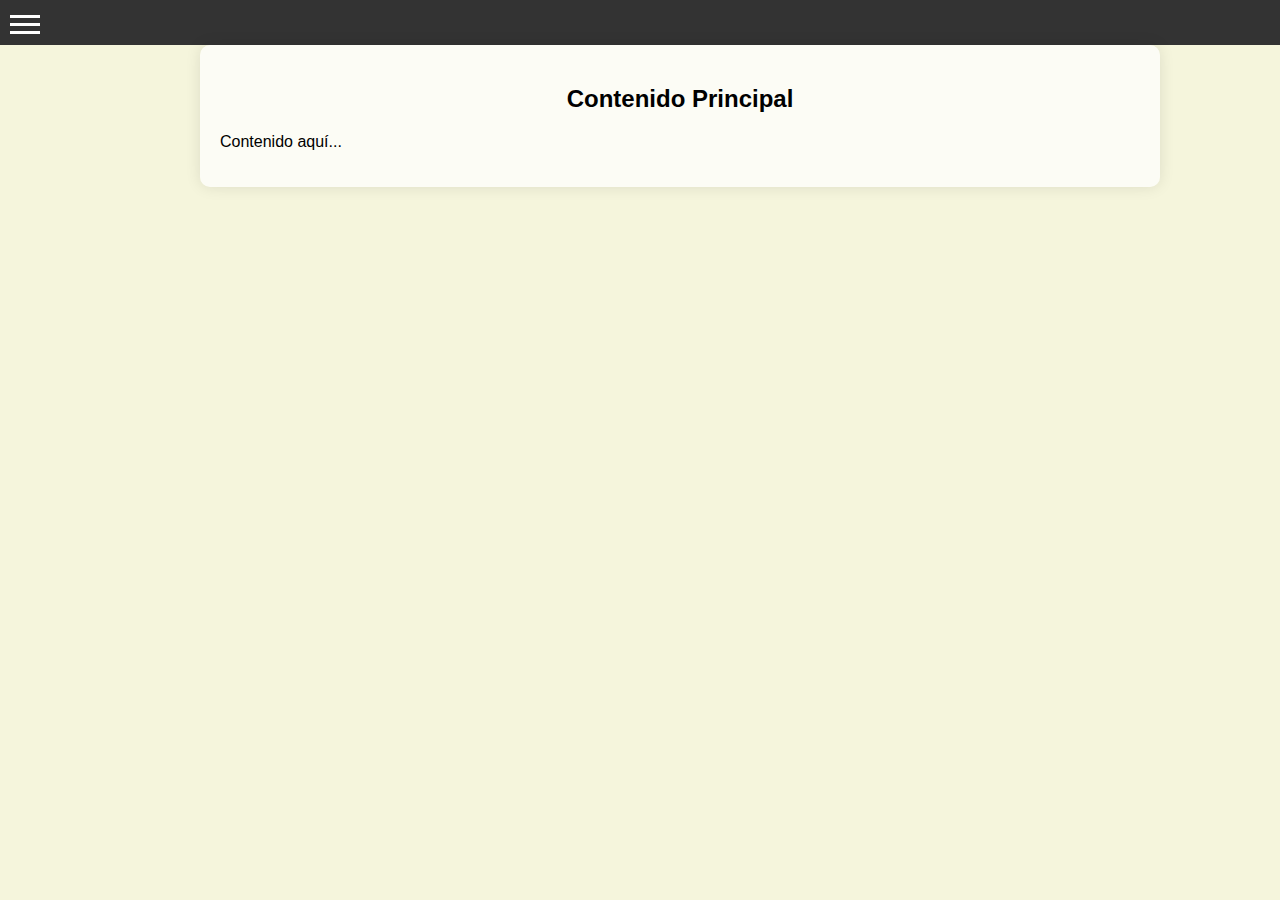
<file: T01U2/index.html>
<!DOCTYPE html>
<html lang="en">
<head>
    <meta charset="UTF-8">
    <meta name="viewport" content="width=device-width, initial-scale=1.0">
    <title>Menú Hamburguesa - Glassmorphism</title>
    <link rel="stylesheet" href="style.css">
    <script>
        window.addEventListener('DOMContentLoaded', (event) => {
            document.addEventListener('click', function(event) {
                var sidebar = document.getElementById("sidebar");
                var hamburger = document.querySelector('.hamburger');
                if (!sidebar.contains(event.target) && !hamburger.contains(event.target) && sidebar.classList.contains('active')) {
                    sidebar.classList.remove('active');
                }
            });
        });

        function toggleSidebar() {
            var sidebar = document.getElementById("sidebar");
            sidebar.classList.toggle("active");
        }

        function showGreeting() {
            var content = document.getElementById("content");
            content.innerHTML = `
                <h2>Bienvenido</h2>
                <button class="glass-button" onclick="showWelcomeMessage()">Saludo</button>
            `;
        }

        function showWelcomeMessage() {
            var content = document.getElementById("content");
            content.innerHTML = "<h2>¡Bienvenido!</h2><p>Gracias por visitar nuestra página.</p>";
        }

        function showForm() {
            var content = document.getElementById("content");
            content.innerHTML = `
                <h2>Formulario</h2>
                <form>
                    <label for="nombre">Nombre:</label>
                    <input type="text" id="nombre" name="nombre" required><br>
                    <label for="apellido">Apellido:</label>
                    <input type="text" id="apellido" name="apellido" required><br>
                    <label for="correo">Correo:</label>
                    <input type="email" id="correo" placeholder="example@email.com"  name="correo" required><br>
                    <input type="submit" value="Enviar" class="glass-button">
                </form>
            `;
        }
    </script>
</head>
<body>
    <div class="navbar">
        <div class="hamburger" onclick="toggleSidebar()">
            <div class="line"></div>
            <div class="line"></div>
            <div class="line"></div>
        </div>
    </div>
    <div class="sidebar" id="sidebar">
        <h2>Menú</h2>
        <ul>
            <li><a href="#" onclick="showGreeting()">Inicio</a></li>
            <li><a href="#" onclick="showForm()">Formulario</a></li>
        </ul>
    </div>
    <div class="content" id="content">
        <h2>Contenido Principal</h2>
        <p>Contenido aquí...</p>
    </div>
</body>
</html>
</file>
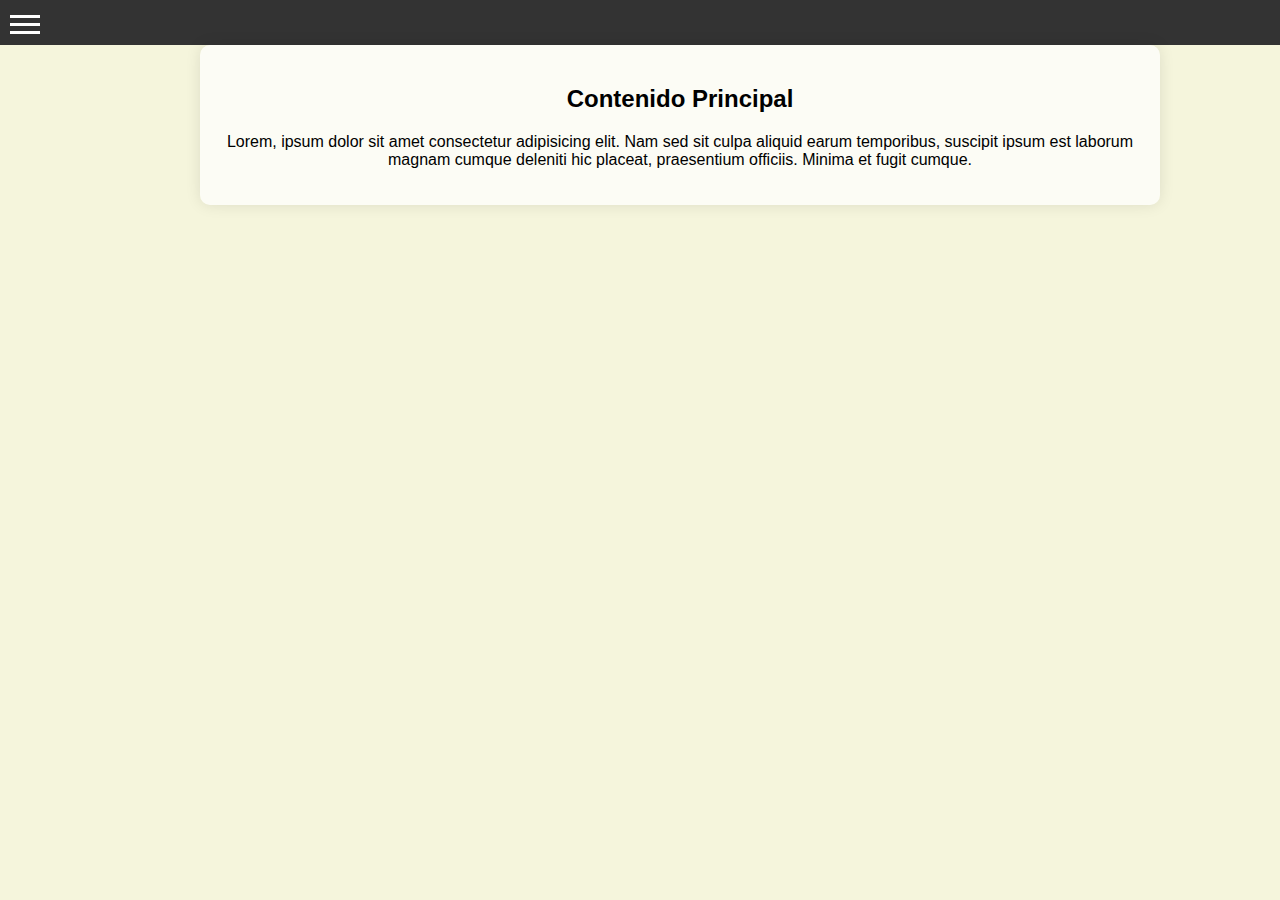
<file: T02UII/index.html>
<!DOCTYPE html>
<html lang="en">
<head>
    <meta charset="UTF-8">
    <meta name="viewport" content="width=device-width, initial-scale=1.0">
    <title>Menú Hamburguesa - Glassmorphism</title>
    <link rel="stylesheet" href="styles/style.css">
</head>
<body>
    <div class="navbar">
        <div class="hamburger" onclick="toggleSidebar()">
            <div class="line"></div>
            <div class="line"></div>
            <div class="line"></div>
        </div>
    </div>
    <div class="sidebar" id="sidebar">
        <h2>Menú</h2>
        <ul>
            <li><a href="#" onclick="showGreeting()">Inicio</a></li>
            <li><a href="#" onclick="showForm()">Formulario</a></li>
        </ul>
    </div>
    <div class="content" id="content">
        <h2>Contenido Principal</h2>
        <p>Lorem, ipsum dolor sit amet consectetur adipisicing elit. 
            Nam sed sit culpa aliquid earum temporibus, suscipit ipsum est laborum magnam cumque deleniti hic placeat, praesentium officiis. Minima et fugit cumque.</p>
    </div>

    <div class="grid-container" id="grid-container" style="display: none;">
        <h2 id="grid-heading">Registros</h2>
        <table id="grid">
            <thead>
                <tr>
                    <th>Nombres</th>
                    <th>Apellidos</th>
                    <th>Correo</th>
                    <th>Opciones</th>
                </tr>
            </thead>
            <tbody id="grid-body">
                <!-- Aquí se mostrarán los registros de cada Usuario -->
            </tbody>
        </table>
    </div>

    <script>
        // Arreglo para almacenar los registros
        var registros = [];

        // Función para agregar un nuevo registro
        function agregarRegistro() 
        {
            var nombre = document.getElementById("nombre").value, apellido = document.getElementById("apellido").value, correo = document.getElementById("correo").value, nuevoRegistro = { nombres: nombre, apellidos: apellido, correo: correo };
            registros.push(nuevoRegistro);
            actualizarTabla();
            // Limpiar los campos después de agregar el registro
            document.getElementById("nombre").value = "";
            document.getElementById("apellido").value = "";
            document.getElementById("correo").value = "";

            // Mostrar la tabla de registros si hay al menos un registro
            var gridContainer = document.getElementById("grid-container"), gridHeading = document.getElementById("grid-heading");
            
            if (registros.length > 0) {
                gridContainer.style.display = "block";
                gridHeading.style.display = "block";
            }
        }

        // Función para eliminar un registro por índice
        function eliminarRegistro(index) 
        {
            registros.splice(index, 1);
            actualizarTabla();

            // Ocultar la tabla de registros si ya no hay registros
            var gridContainer = document.getElementById("grid-container"), gridHeading = document.getElementById("grid-heading");
            if (registros.length === 0) {
                gridContainer.style.display = "none";
                gridHeading.style.display = "none";
            }
        }

        // Función para actualizar la tabla con los registros actuales
        function actualizarTabla() 
        {
            var gridBody = document.getElementById("grid-body");
            gridBody.innerHTML = "";

            registros.forEach(function(registro, index) {
                var newRow = document.createElement("tr");
                newRow.innerHTML = `
                    <td>${registro.nombres}</td>
                    <td>${registro.apellidos}</td>
                    <td>${registro.correo}</td>
                    <td><button onclick="eliminarRegistro(${index})">Borrar</button></td>`;
                gridBody.appendChild(newRow);
            });
        }

        // Funciones para mostrar y ocultar la barra lateral
        function toggleSidebar() {
            var sidebar = document.getElementById("sidebar");
            sidebar.classList.toggle("active");
        }

        function showGreeting() {
            var content = document.getElementById("content");
            content.innerHTML = `
                <h2>Hola :D</h2>
                <button class="glass-button" onclick="showWelcomeMessage()">Saludo</button>
            `;
        }

        function showWelcomeMessage() {
            var content = document.getElementById("content");
            content.innerHTML = "<h2>¡Bienvenido!</h2><p>Gracias por visitar nuestra página.</p>";
        }

        function showForm() {
            var content = document.getElementById("content");
            content.innerHTML = `
                <h2>Formulario</h2>
                <form>
                    <label for="nombre">Nombre:</label>
                    <input type="text" id="nombre" name="nombre" required><br>
                    <label for="apellido">Apellido:</label>
                    <input type="text" id="apellido" name="apellido" required><br>
                    <label for="correo">Correo:</label>
                    <input type="email" id="correo" placeholder="example@email.com"  name="correo" required><br>
                    <input type="button" value="Enviar" class="glass-button" onclick="agregarRegistro()">
                </form>
            `;
        }
    </script>
</body>
</html>
</file>
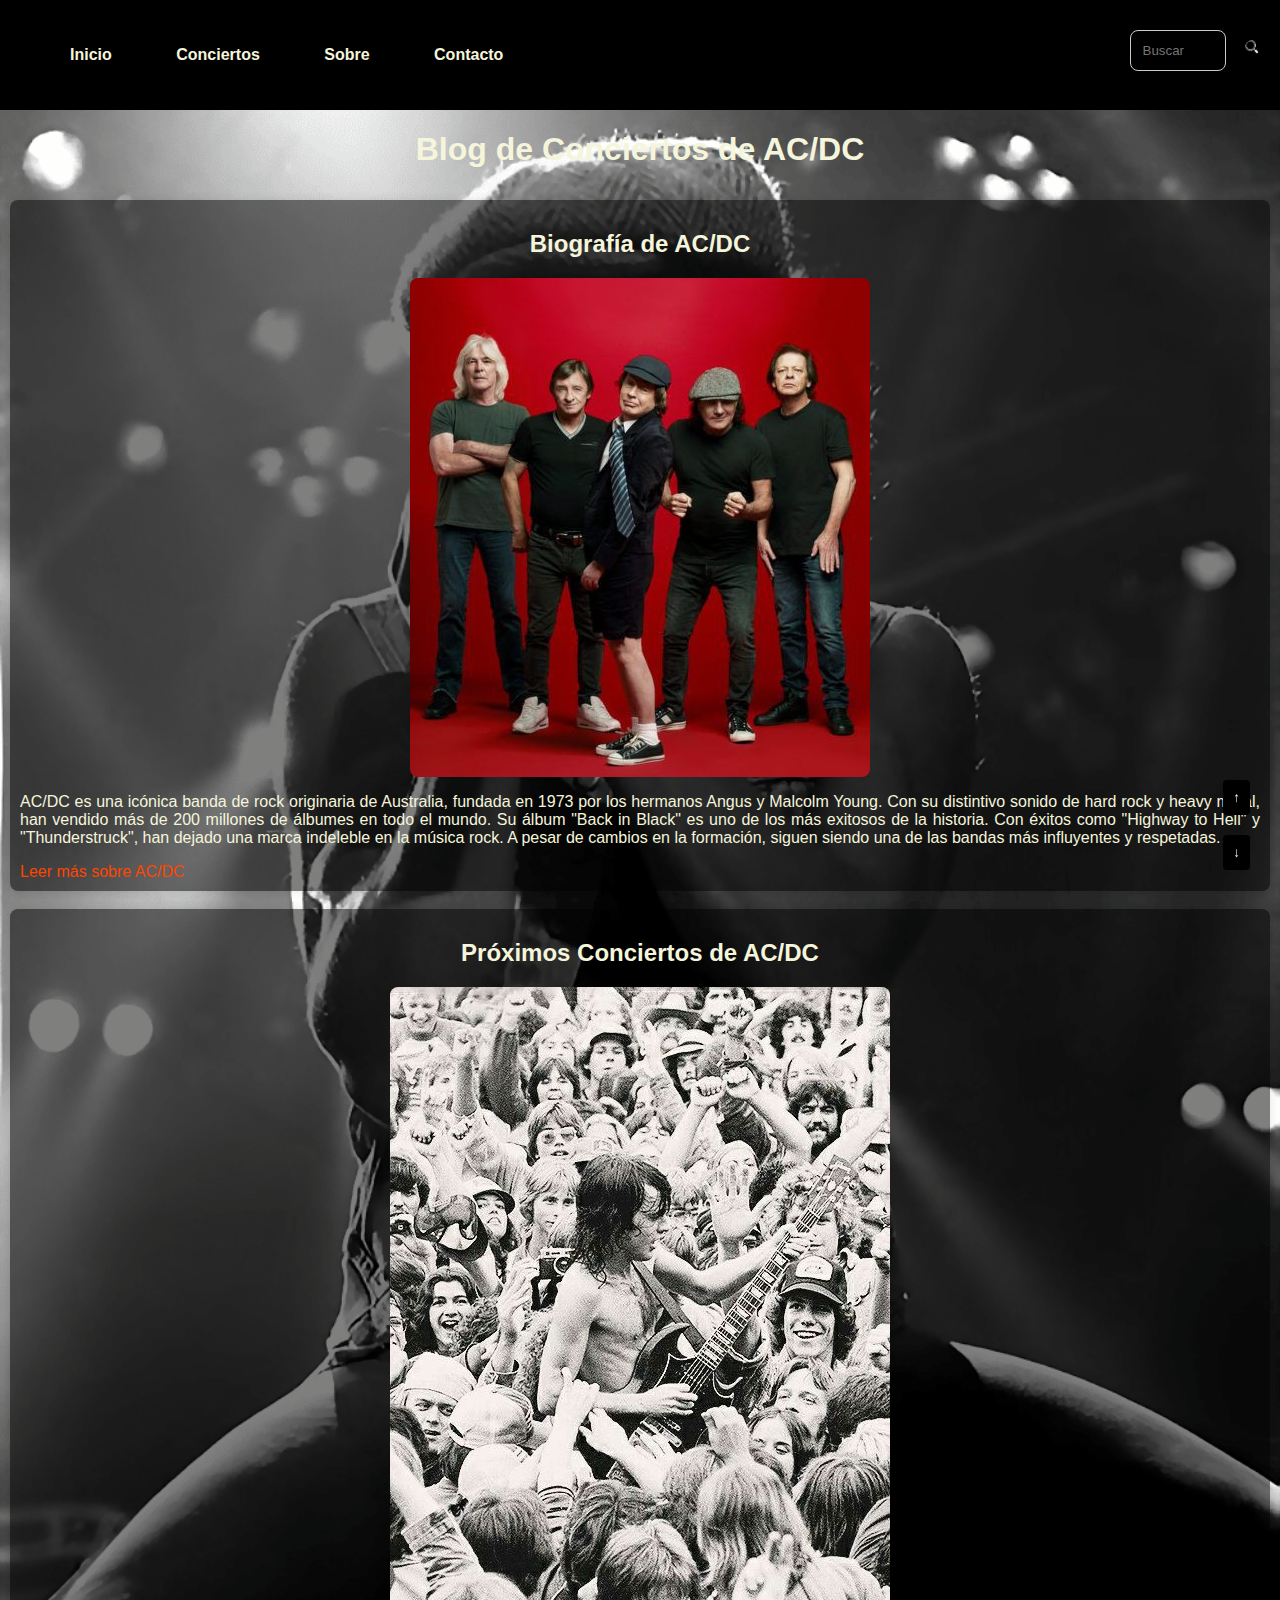
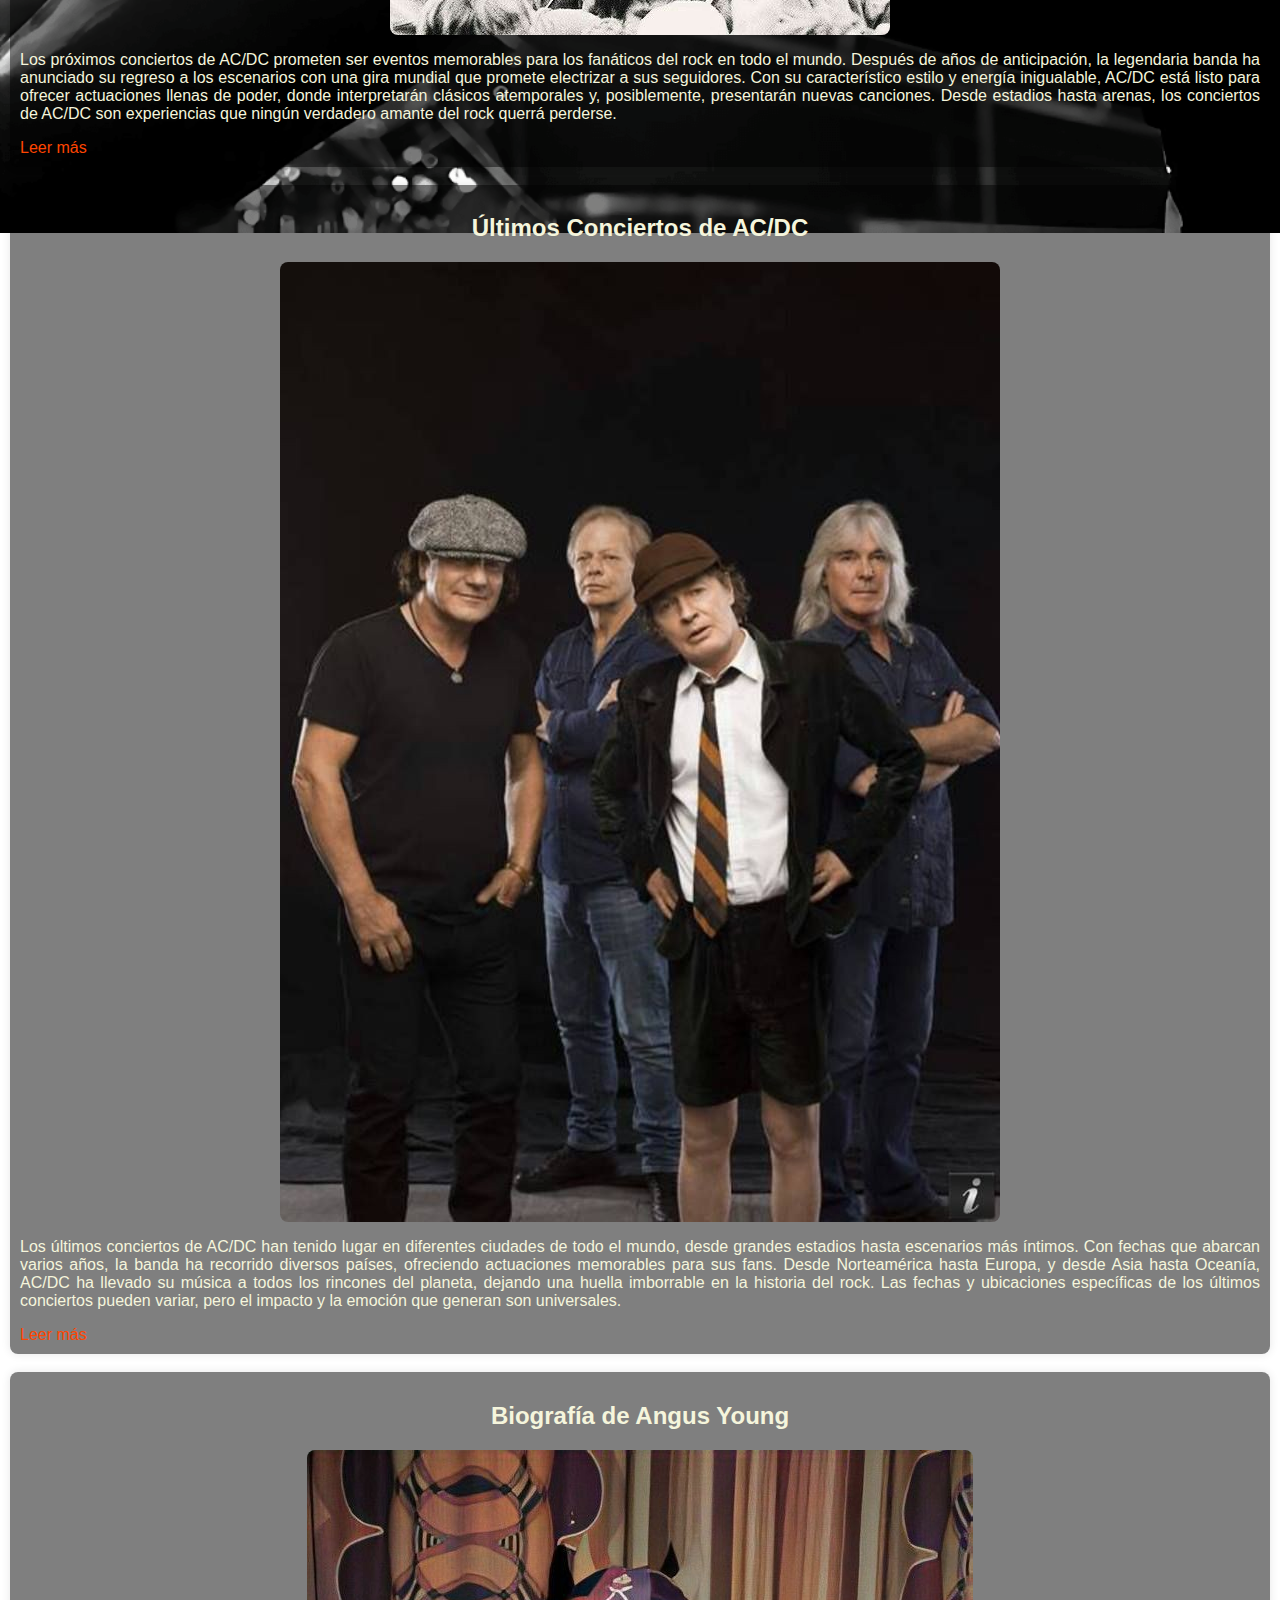
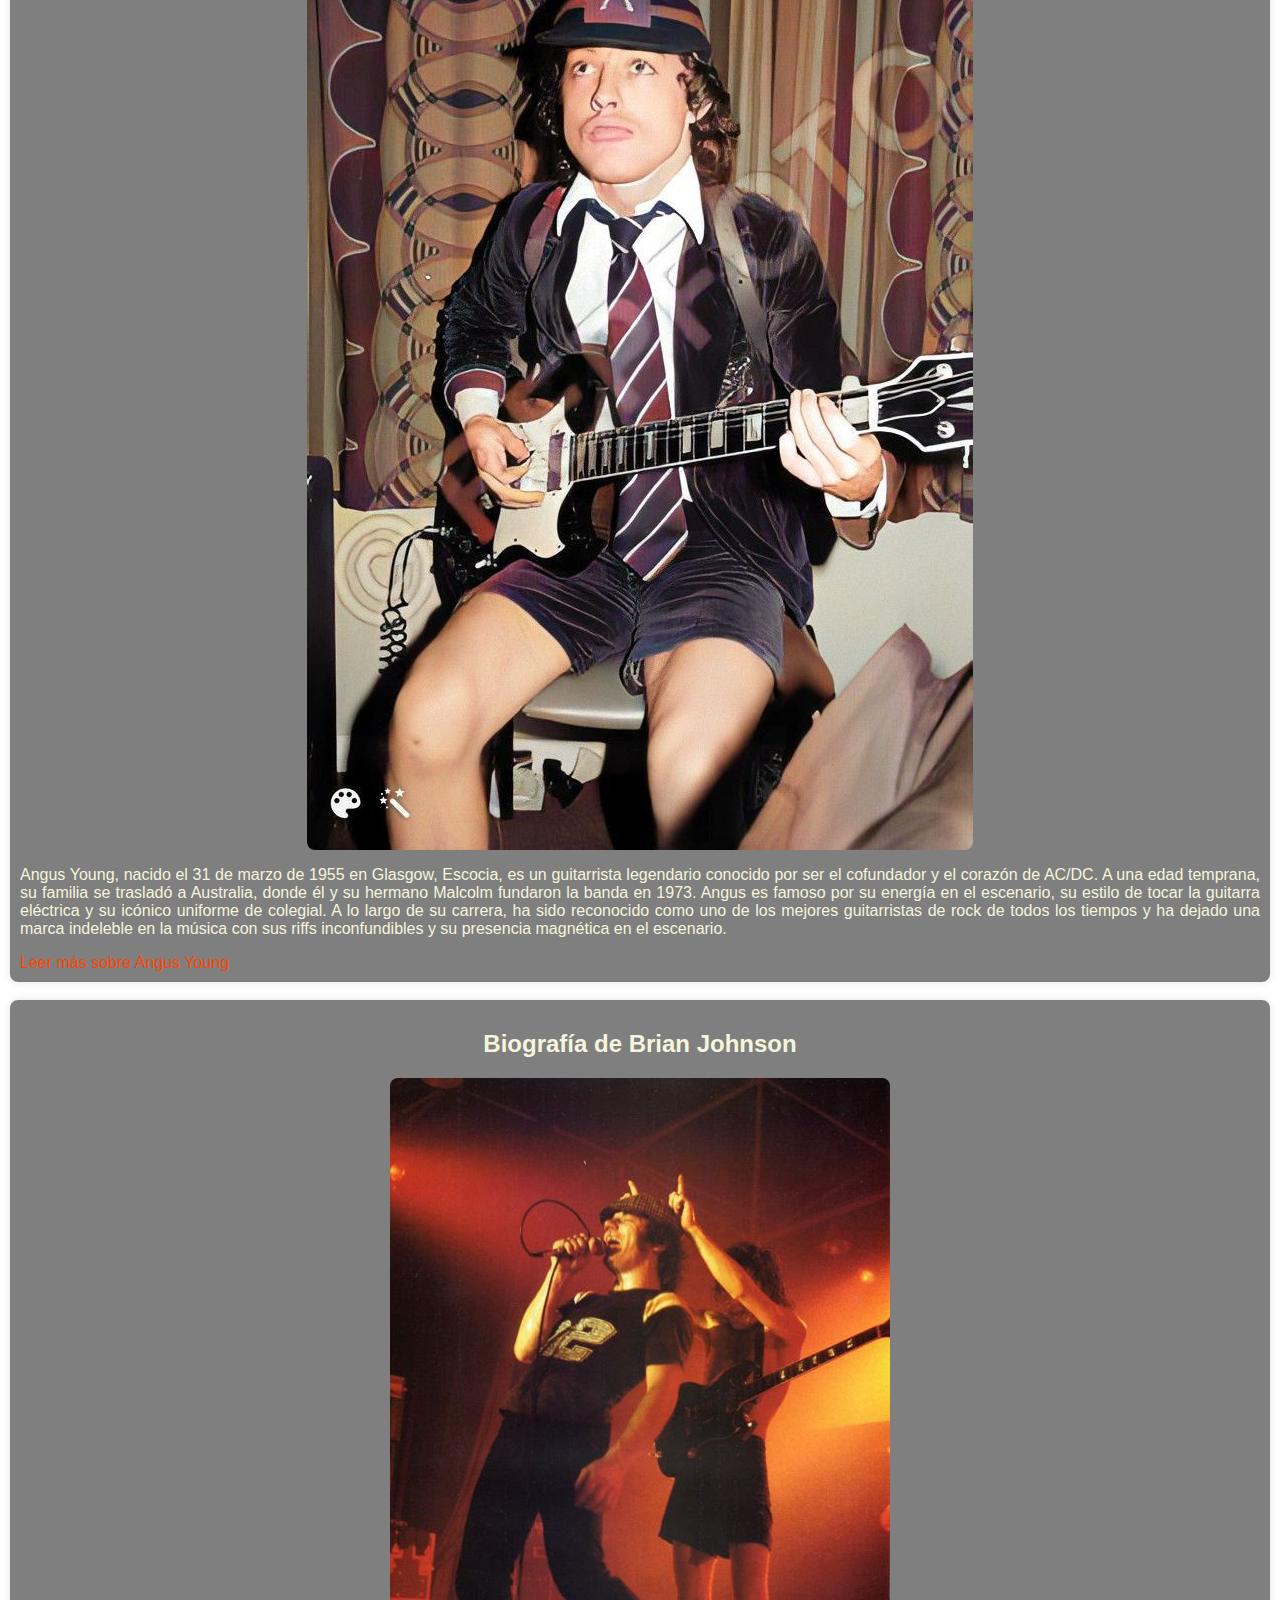
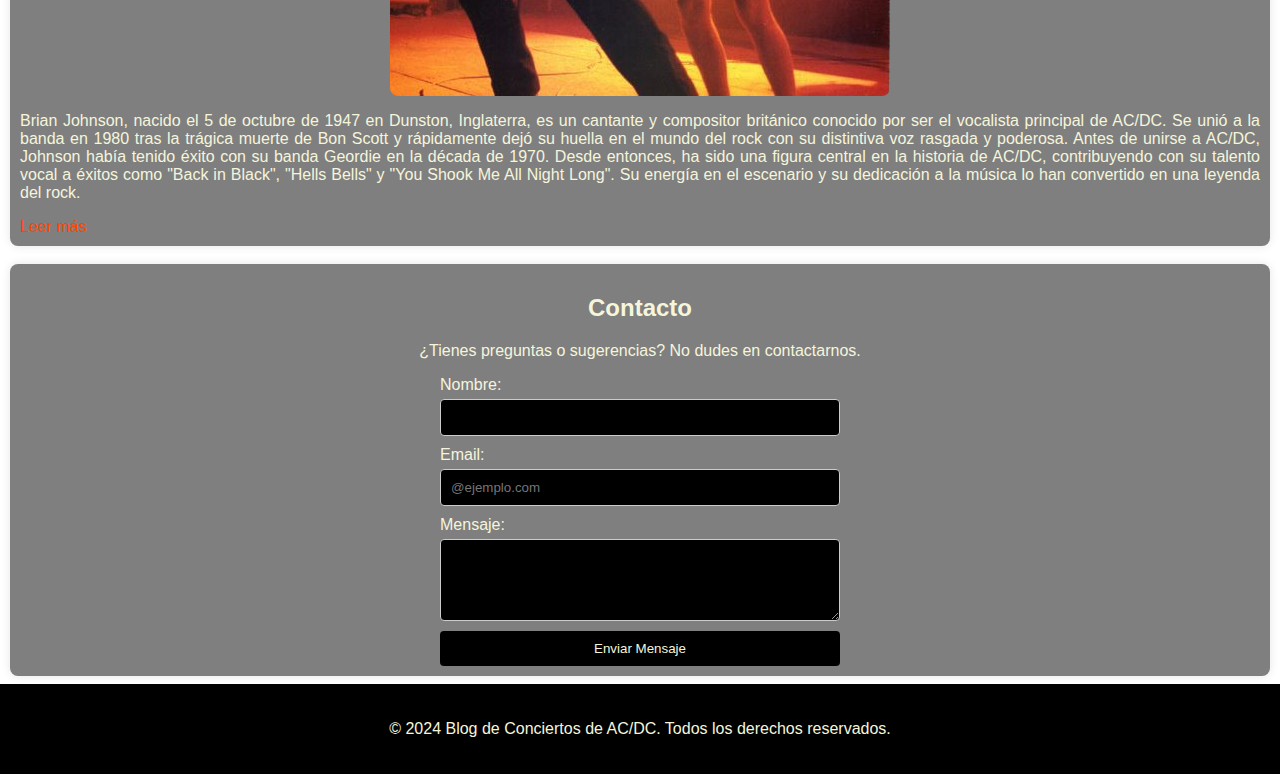
<file: T03UI/index.html>
<!DOCTYPE html>
<html lang="en">
<head>
  <meta http-equiv="X-UA-Compatible" content="IE=edge">
  <meta name="viewport" content="width=device-width, initial-scale=1.0">
  <meta charset="UTF-8">
  <meta name="autor" content="Ricardo Alvarez">
  <meta name="contenido" content=" T03U1: Blog de Conciertos de AC/DC">
  <title>Blog de Conciertos de AC/DC</title>
  <link rel="stylesheet" type="text/css" href="styles/style.css">
  <link rel="icon" href="styles/icon.jpg">
</head>
<body>
<header>
  <!--MENU DEL BLOG-->
  <nav class="menu">   
        <ul>          
          <li><a href="#">Inicio</a></li>
          <li><a href="#">Conciertos</a></li>
          <li><a href="#">Sobre</a></li>
          <li><a href="#">Contacto</a></li>
        </ul>
        <div>
          <input type="text" id="search" placeholder="Buscar">
          <button id="search-icon"><img src="images/searchIcon.jpg" alt="search"</button>
        </div>
  </nav>
</header>
  <div>
    <h1>Blog de Conciertos de AC/DC</h1>
  </div>
  <!--Secciones del blog con el contenido-->
  <section>
    <h2>Biografía de AC/DC</h2>
    <img class="mediaImg" src="images/ACDC1.jpg" alt="AC/DC">
    <p>
      AC/DC es una icónica banda de rock originaria de Australia, fundada en 1973 por los hermanos Angus y Malcolm Young. Con su distintivo sonido de hard rock y heavy metal, han vendido más de 
      200 millones de álbumes en todo el mundo. Su álbum "Back in Black" es uno de los más exitosos de la historia. Con éxitos como "Highway to Hell" y "Thunderstruck", han dejado una marca indeleble en la música rock. A pesar de cambios en la formación, siguen siendo una de las bandas más influyentes y respetadas.
    </p>
    <a href="https://www.fnac.es/AC-DC/ia1616/biografia">Leer más sobre AC/DC</a>
  </section>
  
  <section>
    <h2>Próximos Conciertos de AC/DC</h2>
    <img class="mediaImg" src="images/ACDC2.jpg" alt="AC/DC">
    <p>
      Los próximos conciertos de AC/DC prometen ser eventos memorables para los fanáticos del rock en todo el mundo. Después de años de anticipación, la legendaria banda ha anunciado su regreso a los escenarios 
      con una gira mundial que promete electrizar a sus seguidores. Con su característico estilo y energía inigualable, AC/DC está listo para ofrecer actuaciones llenas de poder, donde interpretarán clásicos atemporales y, posiblemente, presentarán nuevas canciones. Desde estadios hasta arenas, los conciertos de AC/DC son experiencias que ningún verdadero amante del rock querrá perderse.
    </p>
    <a href="https://www.google.com/amp/s/amp.elmundo.es/cultura/2024/02/12/65c9e51afdddff3a518b45a5.html">Leer más</a>
  </section>
  
  <section>
    <article>
      <h2>Últimos Conciertos de AC/DC</h2>
      <img class="mediaImg" src="images/ACDC3.jpg" alt="AC/DC">
      <p>
        Los últimos conciertos de AC/DC han tenido lugar en diferentes ciudades de todo el mundo, desde grandes estadios hasta escenarios más íntimos. Con fechas que abarcan varios años, la banda ha recorrido diversos países, ofreciendo actuaciones memorables para sus fans. Desde Norteamérica hasta Europa, y desde Asia hasta Oceanía, 
        AC/DC ha llevado su música a todos los rincones del planeta, dejando una huella imborrable en la historia del rock. Las fechas y ubicaciones específicas de los últimos conciertos pueden variar, pero el impacto y la emoción que generan son universales.
      </p>
      <a href="https://mariskalrock.com/actualidad/cinco-grandes-diferencias-entre-el-ultimo-concierto-de-ac-dc-en-espana-y-el-que-ofreceran-en-mayo-en-la-misma-ciudad/">Leer más</a>
    </article>
  </section>
  
  <section>
    <article>
      <h2>Biografía de Angus Young</h2>
      <img class="mediaImg" src="images/Angus Young.jpg" alt="Angus Young">
      <p>
        Angus Young, nacido el 31 de marzo de 1955 en Glasgow, Escocia, es un guitarrista legendario conocido por ser el cofundador y el corazón de AC/DC. A una edad temprana, su familia se trasladó a Australia, donde él y su hermano Malcolm fundaron la banda en 1973. 
        Angus es famoso por su energía en el escenario, su estilo de tocar la guitarra eléctrica y su icónico uniforme de colegial. A lo largo de su carrera, ha sido reconocido como uno de los mejores guitarristas de rock de todos los tiempos y ha dejado una marca indeleble en la música con sus riffs inconfundibles y su presencia magnética en el escenario.
      </p>
      <a href="https://www.aitorepasguitar.com/angus-young/#:~:text=Conclusi%C3%B3n-,Biograf%C3%ADa%20de%20Angus%20Young,guitarrista%20solista%20de%20la%20banda.">Leer más sobre Angus Young</a>
    </article>
  </section>
  
  <section>
    <article>
      <h2>Biografía de Brian Johnson</h2>
      <img class="mediaImg" src="images/Brian Johnson.jpg" alt="Brian Johnson">
      <p>
        Brian Johnson, nacido el 5 de octubre de 1947 en Dunston, Inglaterra, es un cantante y compositor británico conocido por ser el vocalista principal de AC/DC. Se unió a la banda en 1980 tras la trágica muerte de Bon Scott y rápidamente dejó su huella en el mundo del rock con su distintiva voz rasgada y poderosa. Antes de unirse a AC/DC, 
        Johnson había tenido éxito con su banda Geordie en la década de 1970. Desde entonces, ha sido una figura central en la historia de AC/DC, contribuyendo con su talento vocal a éxitos como "Back in Black", "Hells Bells" y "You Shook Me All Night Long". Su energía en el escenario y su dedicación a la música lo han convertido en una leyenda del rock.
      </p>
      <a href="link_a_biografia_completa">Leer más</a>
    </article>
  </section>

  <!--Formulario de preguntas y sugerencias-->
  <section>
    <h2>Contacto</h2>
    <p class="Pform">¿Tienes preguntas o sugerencias? No dudes en contactarnos.</p>
    <form>
      <label for="name">Nombre:</label>
      <input type="text" id="name" name="name" required>

      <label for="email">Email:</label>
      <input type="email" id="email" placeholder="@ejemplo.com" name="email" required>

      <label for="message">Mensaje:</label>
      <textarea id="message" name="message" rows="4" required></textarea>

      <button type="submit">Enviar Mensaje</button>
    </form>
  </section>
  <!-- Botones de Scroll -->
  <div class="scroll-buttons">
    <button onclick="scrollToTop()">↑</button>
    <button onclick="scrollToBottom()">↓</button>
  </div>

  <script>
    function scrollToTop() {
      window.scrollTo({ top: 0, behavior: 'smooth' });
    }

    function scrollToBottom() {
      window.scrollTo({ top: document.body.scrollHeight, behavior: 'smooth' });
    }
  </script>

<footer>
  <div>
    <p class="ftp">&copy; 2024 Blog de Conciertos de AC/DC. Todos los derechos reservados.</p>
  </div>
</footer>
</body>
</html>
</file>
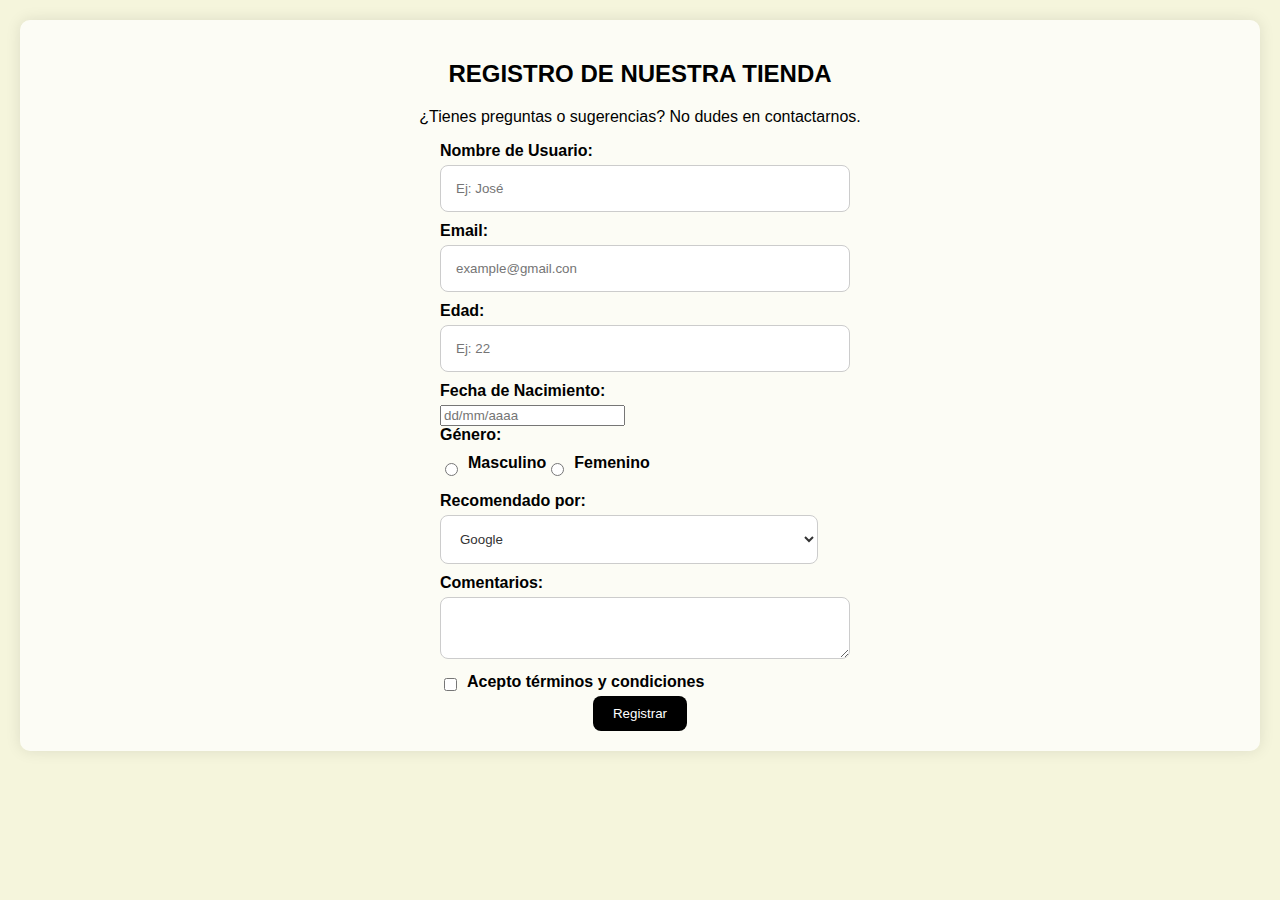
<file: T04U1/index.html>
<!DOCTYPE html>
<html lang="en">
<head>
   <meta http-equiv="X-UA-Compatible" content="IE=edge">
   <meta name="viewport" content="width=device-width, initial-scale=1.0">
   <meta charset="UTF-8">
   <meta name="author" content="Ricardo Alvarez">
   <meta name="description" content="T04U1: Registro en nuestra Tienda">
   <title>Registro de nuestra Tienda</title>
   <link rel="stylesheet" type="text/css" href="styles/style.css">
   <link rel="icon" href="images/Icon.jpg">
</head>
<body>
    <section>
        <h2>REGISTRO DE NUESTRA TIENDA</h2>
        <p>¿Tienes preguntas o sugerencias? No dudes en contactarnos.</p>
        <form>
            <label for="name">Nombre de Usuario:</label>
            <input type="text" id="name" placeholder="Ej: José" name="name" required>

            <label for="email">Email:</label>
            <input type="email" id="email" placeholder="example@gmail.con" name="email" required>
            
            <label for="age">Edad:</label>
            <input type="text" id="age" placeholder="Ej: 22" name="age" required>
            
            <label for="Fecha">Fecha de Nacimiento:</label>
            <input type="date-time" id="Fecha" placeholder="dd/mm/aaaa" name="Fecha" required>
            
            <div class="radio-group">
                <label>Género:</label>
                <div class="gender-inputs">
                    <input type="radio" id="masculino" name="Genero" required>
                    <label for="masculino">Masculino</label>
                    <input type="radio" id="femenino" name="Genero" required>
                    <label for="femenino">Femenino</label>
                </div>
            </div>
            
            <label for="Recomendado">Recomendado por:</label>   
            <select id="Recomendado" name="Recomendado">
                <option value="Google">Google</option>
                <option value="Microsoft">Microsoft</option>
                <option value="Udemy">Udemy</option>
            </select>
            
            <label for="message">Comentarios:</label>
            <textarea id="message" name="message" required></textarea>
            
            <div class="checkbox-button-wrapper">
                <input type="checkbox" id="terms" name="terms" required>
                <label for="terms">Acepto términos y condiciones</label>
            </div>
       
            <button type="submit">Registrar</button>
        </form>
    </section>  
</body>
</html>
</file>
<file: T01U2/style.css>
body {
    margin: 0;
    padding: 0;
    font-family: Arial, sans-serif;
    background-color: beige;
}

.navbar {
    background-color: #333;
    padding: 10px;
}

h1{
    text-align: center;
}

h2{
    text-align: center;
}

.hamburger {
    width: 30px;
    height: 20px;
    cursor: pointer;
}

.line {
    width: 100%;
    height: 3px;
    background-color: #fff;
    margin: 5px 0;
}

.sidebar {
    height: 100%;
    width: 0;
    position: fixed;
    top: 0;
    left: 0;
    background-color: #333;
    overflow-x: hidden;
    transition: 0.5s;
}

.sidebar.active {
    width: 200px;
}

.sidebar h2 {
    color: #fff;
    text-align: center;
}

.sidebar ul {
    list-style-type: none;
    padding: 0;
}

.sidebar ul li {
    padding: 10px;
    text-align: center;
}

.sidebar ul li a {
    color: #fff;
    text-decoration: none;
}

.sidebar ul li a:hover {
    background-color: #555;
}

.content {
    margin-left: 200px;
    padding: 20px;
}

#content{
    background: rgba(255, 255, 255, 0.7);
    border-radius: 10px;
    box-shadow: 0 0 15px rgba(0, 0, 0, 0.1);
    margin-right: 120px;
}

form{
    max-width: 100%;
}

/* Estilos de las etiquetas */
form label {
    display: block;
    font-weight: bold;
    margin-bottom: 5px;
  }
  
  /* Estilos de los inputs */
  form input[type="text"],
  form input[type="text"],
  form input[type="email"]{
    width: calc(100% - 22px);
    padding: 15px;
    border: 1px solid #ccc;
    border-radius: 8px;
    background: #fff;
    color: #333;
    margin-bottom: 10px;
  }
  
button{
    background: black;
    color: #fff;
    padding: 10px 15px;
    border: none;
    border-radius: 8px;
    cursor: pointer;
    margin-top: 10px;
    display: block;
    margin: 0 auto;
  }
  /* Estilo para el botón de registrar */
input{
    background: black;
    color: #fff;
    padding: 10px 20px;
    border: none;
    border-radius: 8px;
    cursor: pointer;
    margin-top: 10px;
    display: block;
    margin: 0 auto;
  }
</file>
<file: T02UII/styles/style.css>
body {
    margin: 0;
    padding: 0;
    font-family: Arial, sans-serif;
    background-color: beige;
}

.navbar {
    background-color: #333;
    padding: 10px;
}

h1 {
    text-align: center;
}

h2 {
    text-align: center;
}

p{
    text-align: center;
}

.hamburger {
    width: 30px;
    height: 20px;
    cursor: pointer;
}

.line {
    width: 100%;
    height: 3px;
    background-color: #fff;
    margin: 5px 0;
}

.sidebar {
    height: 100%;
    width: 0;
    position: fixed;
    top: 0;
    left: 0;
    background-color: #333;
    overflow-x: hidden;
    transition: 0.5s;
}

.sidebar.active {
    width: 200px;
}

.sidebar h2 {
    color: #fff;
    text-align: center;
}

.sidebar ul {
    list-style-type: none;
    padding: 0;
}

.sidebar ul li {
    padding: 10px;
    text-align: center;
}

.sidebar ul li a {
    color: #fff;
    text-decoration: none;
}

.sidebar ul li a:hover {
    background-color: #555;
}

.content {
    margin-left: 200px;
    padding: 20px;
}

#content {
    background: rgba(255, 255, 255, 0.7);
    border-radius: 10px;
    box-shadow: 0 0 15px rgba(0, 0, 0, 0.1);
    margin-right: 120px;
}

/* Estilo del formulario */
form {
    max-width: 400px;
    margin: auto;
}

/* Estilos de las etiquetas */
form label {
    display: block;
    font-weight: bold;
    margin-bottom: 5px;
}

/* Estilos de los inputs */
form input[type="text"],
form input[type="text"],
form input[type="email"] {
    width: calc(100% - 22px);
    padding: 15px;
    border: 1px solid #ccc;
    border-radius: 8px;
    background: #fff;
    color: #333;
    margin-bottom: 10px;
}

button {
    background: black;
    color: #fff;
    padding: 10px 15px;
    border: none;
    border-radius: 8px;
    cursor: pointer;
    margin-top: 10px;
    display: block;
    margin: 0 auto;
}

/* Estilo para el botón de registrar */
input {
    background: black;
    color: #fff;
    padding: 10px 20px;
    border: none;
    border-radius: 8px;
    cursor: pointer;
    margin-top: 10px;
    display: block;
    margin: 0 auto;
}

/* Estilos para la tabla de registros */
.grid-container {
    margin-top: 20px;
    max-width: 800px;
    margin-left: auto;
    margin-right: auto;
}

#grid {
    width: 100%;
    border-collapse: collapse;
    margin-bottom: 20px;
}

#grid th, #grid td {
    border: 1px solid #ddd;
    padding: 8px;
    text-align: left;
}

#grid th {
    background-color: #f2f2f2;
}

/* Media query para dispositivos móviles */
@media only screen and (max-width: 600px) {
    .sidebar.active {
        width: 100%;
    }

    .content {
        margin-left: 0;
        padding: 20px;
    }
}

/* Media query para dispositivos móviles */
@media only screen and (min-width: 601px) {
    .sidebar.active {
        width: 200px;
    }

    .content {
        margin-left: 200px;
        padding: 20px;
    }
}
</file>
<file: T03UI/styles/style.css>
/*style body*/
body{
  display:flex;
  flex-direction: column;
  font-family: Arial, Helvetica, sans-serif !important;
  font-size: 16px !important;
  min-height: 100vh;
  color:beige !important;
  margin: 0;
  background-image: url("../images/BackgroundPage.png");
  background-size: cover;
  background-attachment: fixed;
  background-repeat: no-repeat;
}

header {
  position: sticky;
  top: 0;
  z-index: 100;
}

/*Estilo del menu*/
.menu {
  list-style: none; 
  text-align: center;
  font-size: 16px;
  padding: 10px;
  background: black;
  display:flex; 
  justify-content: space-between;
  margin-top: 0;
}

.menu li{
  display: inline-block;
  margin-right: 100px;
}

.menu li:last-child {
    margin-right: 0;
}

.menu li a{
  text-decoration: none; 
  color: beige;
  font-weight: bold;
  padding: 20px;
  display: block; 
  transition: background 0.3s ease;
}

.menu li:hover{ 
  background: #ef8354;
}

/*estilos para titulos por nivel*/
h1{
  font-weight: bold;
  text-align: center;
}

h2{
  font-weight: bold;
  text-align: center;
}

h3{
  font-weight: bold;
  text-align: center;
}

/*estilo para parrafos*/
p{
  text-align: justify;
}

/*estilo para enlaces*/
a{
  text-decoration: none;
  color: orangered;
}

@media only screen and (max-width: 600px) {
  .menu{
    display:flex;
    flex-direction: column;
    align-items:center;
  }

  .menu li{
    margin:10px 0;
  }
}

@media only screen and (min-width: 601px){
  .menu{
      justify-content: space-between;
      align-items: center;
  }

  .menu li{
    display: inline-block;
    margin-right: 20px;
  }
}
/*estilos de las secciones*/
section {
  padding: 10px;
  background: rgba(0, 0, 0, 0.5); 
  margin: 10px;
  margin-bottom: 8px;
  border-radius: 8px; 
  box-shadow: 0 0 10px rgba(0, 0, 0, 0.1);
  text-align: justify;
}

/*estilo para pie de pagina*/
footer{
  background: black;
  padding: 20px;
  display: block; 
  margin-top: auto;
}
/*texto del pie de pagina*/
.ftp{
 text-align: center !important; 
}

/*estilo de formulario*/
form{
  display:flex; 
  flex-direction: column; 
  max-width: 400px; 
  margin: auto;
}
/*texto del formulario*/
.Pform{
  text-align: center !important;
}

form label{
  margin-bottom: 5px;
}

form input,
form textarea{
  margin-bottom: 10px;
  padding: 10px;
  border: 1px solid #ccc;
  border-radius: 4px;
  background: black;
  color:beige;
}

form button {
  background: black;
  color: beige;
  padding: 10px;
  border: none;
  border-radius: 4px;
  cursor: pointer;
}

form button:hover {
    background: #ef8354;
}

/*estilo de imagen*/
.mediaImg{
  display:block;
  margin: auto;
  height: auto;
  max-width: 100%;
  border-radius: 8px;
}

/*estilo para inputs*/
#search-container{
  display:flex;
  align-items: center;
}

/*estilo de buscador*/
#search {
  padding: 12px;
  background: black;
  color: beige;
  border: 1px solid #ccc;
  border-radius: 8px;
  width: 70px;
  transition: width 0.4s ease-in-out;
  margin-bottom: 10px;
}

#search:focus {
    width: 150px;
 }

#search-icon {
  background: black;
  border: none;
  padding: 10px;
  border-radius: 4px;
  cursor: pointer;
  margin-left: 5px;
}

#search-icon img {
  border-radius:8px;
  width: 15px; 
  height: 15px;
}

/* Estilos para los botones de scroll */
.scroll-buttons {
  position: fixed;
  bottom: 20px;
  right: 20px;
  display: flex;
  flex-direction: column;
  align-items: center;
}

.scroll-buttons button {
  margin: 10px;
  padding: 10px;
  background-color: black;
  color: beige;
  border: none;
  border-radius: 4px;
  cursor: pointer;
}

.scroll-buttons button:hover {
  background-color: orangered;
}
</file>
<file: T04U1/styles/style.css>
/* Estilo del cuerpo del HTML */
body {
  background: beige;
  color: black;
  font-family: Verdana, sans-serif;
  margin: 20px;
}

/* Estilos de los encabezados */
h2 {
  text-align: center;
}

/*Estilos de parrafos*/
p{
  text-align: center;
}

/* Estilos de las secciones */
section {
  padding: 20px;
  background: rgba(255, 255, 255, 0.7);
  margin: 20px 0;
  border-radius: 10px;
  box-shadow: 0 0 15px rgba(0, 0, 0, 0.1);
}

/* Estilo del formulario */
form {
  max-width: 400px;
  margin: auto;
}

/* Estilos de las etiquetas */
form label {
  display: block;
  font-weight: bold;
  margin-bottom: 5px;
}

/* Estilos de los inputs */
form input[type="text"],
form input[type="email"],
form input[type="date"],
form textarea,
form select {
  width: calc(100% - 22px);
  padding: 15px;
  border: 1px solid #ccc;
  border-radius: 8px;
  background: #fff;
  color: #333;
  margin-bottom: 10px;
}

/* Estilos de los radio buttons */
form input[type="radio"] {
  display: inline-block;
  margin-right: 10px;
}

/* Estilos para el grupo de radio buttons */
.radio-group {
  margin-bottom: 10px;
}

.radio-group label {
  display: block;
  margin-bottom: 10px;
}

/* Estilos para los inputs de género */
.gender-inputs {
  display: flex;
}

.gender-inputs input[type="radio"] {
  margin-right: 10px;
}

/* Estilo para el botón de registrar */
form button {
  background: black;
  color: #fff;
  padding: 10px 20px;
  border: none;
  border-radius: 8px;
  cursor: pointer;
  margin-top: 10px;
  display: block;
  margin: 0 auto;
}

form button:hover {
  background: #ff6347;
}

/* Estilo para la alineación horizontal del checkbox y el botón */
form .checkbox-button-wrapper {
  display: flex;
  align-items: center;
}

form #terms {
  margin-right: 10px;
}

/* Selector de etiqueta para textarea */
textarea {
  width: 200px;
}

/* Selector de input para email */
input[name="email"] {
  background-color: #eeeeee;
}

/* Selector múltiple para párrafos y etiquetas */
p, label {
  font-family: Tahoma, sans-serif;
}
</file>
